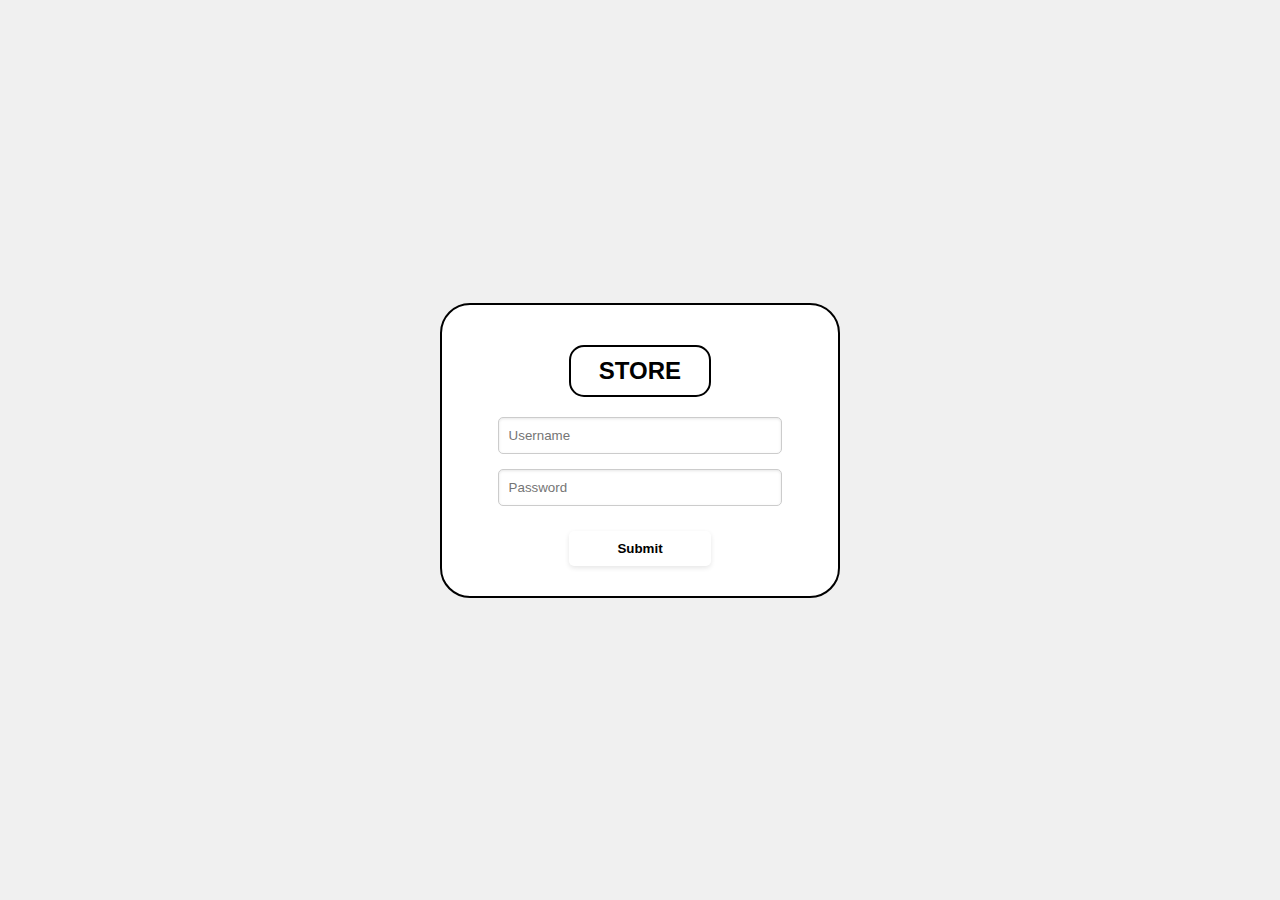
<file: index.html>
<!DOCTYPE html>
<html lang="en">
<head>
    <meta charset="UTF-8">
    <meta name="viewport" content="width=device-width, initial-scale=1.0">
    <title>Halaman Login</title>
    <meta name="viewport" content="width=device-width, initial-scale=1.0">
    <link rel="stylesheet" href="style.css">
</head>
<body>
    <div class="container_form">
    <div class="form_login">
        <h1>STORE</h1>
        <label for="Username">
            <input type="text" placeholder="Username">
        </label>
        <label for="Password">
            <input type="password" placeholder="Password">
        </label>
        <a href="halaman.html"><button>Submit</button></a>
    </div>
</div>
</body>
</html>
</file>
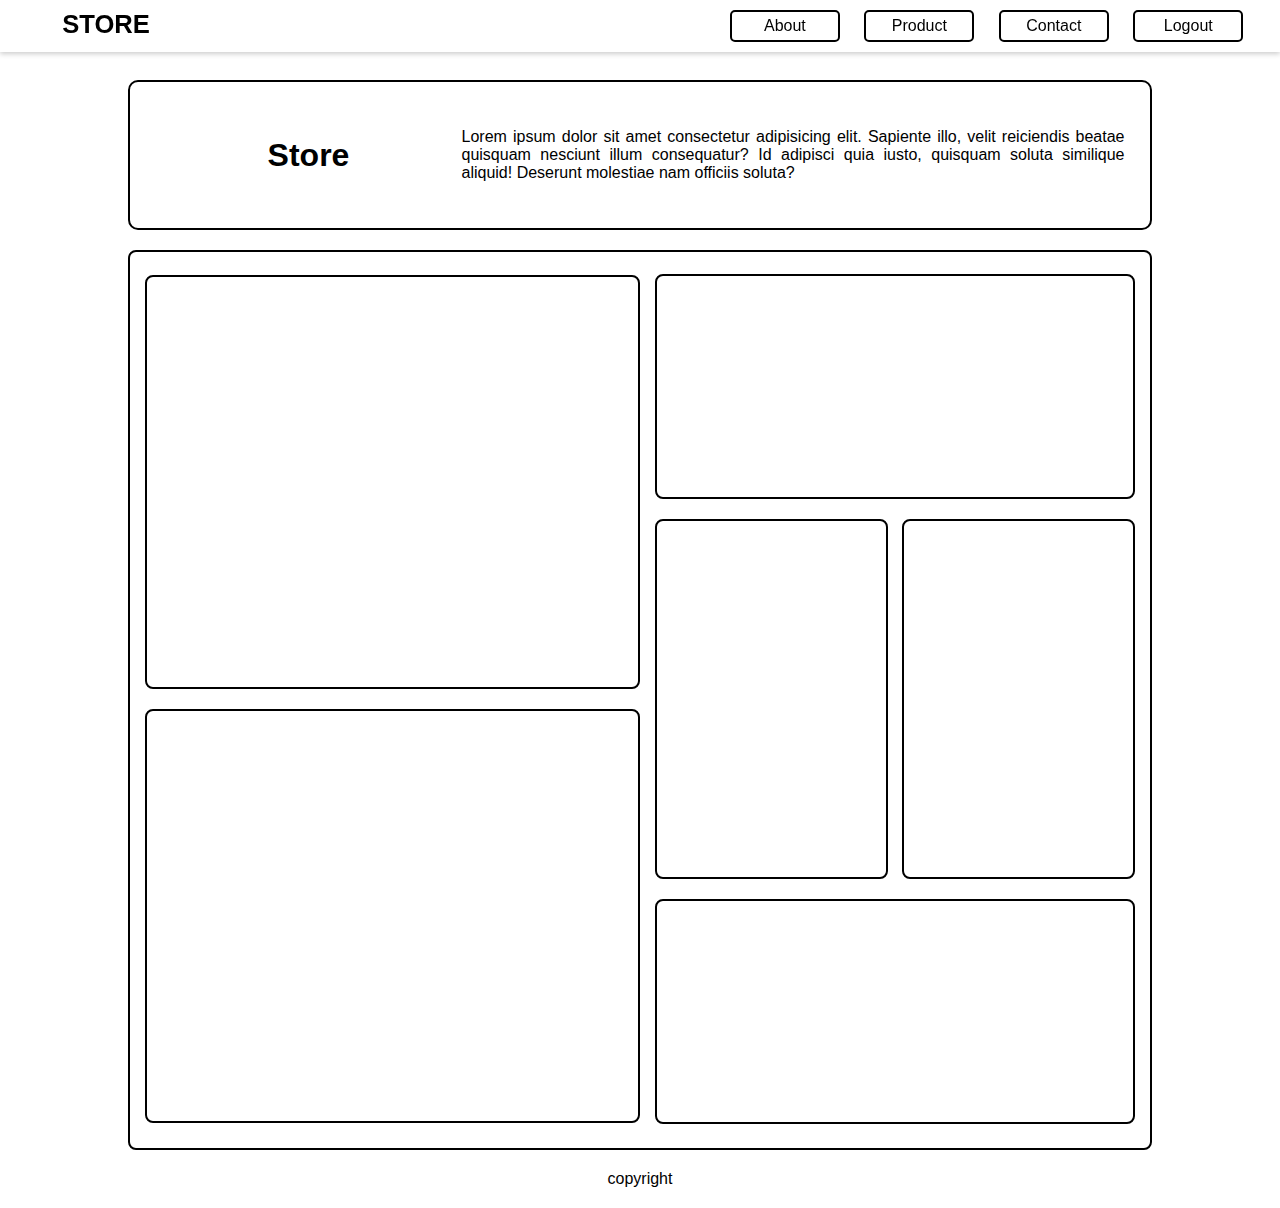
<file: halaman.html>
<!DOCTYPE html>
<html lang="en">
<head>
    <meta charset="UTF-8">
    <meta name="viewport" content="width=device-width, initial-scale=1.0">
    <title>Halaman Utama</title>
    <link rel="stylesheet" href="style.css">
    <meta name="viewport" content="width=device-width, initial-scale=1.0">
</head>
<body>
        <div class="nav">
            <h1>STORE</h1>
            <ul class="navbar">
                <li><a href=""> About </a></li>
                <li><a href="">Product</a></li>
                <li><a href="">Contact</a></li>
                <li><a href="index.html">Logout</a></li>
            </ul>
        </div>
    <div class="about_landing">
        <div class="about_landing_isi">
            <h1>Store</h1>
        </div>
            <div class="about_landing_text">
            <p>Lorem ipsum dolor sit amet consectetur adipisicing elit. Sapiente illo, velit reiciendis beatae quisquam nesciunt illum consequatur? Id adipisci quia iusto, quisquam soluta similique aliquid! Deserunt molestiae nam officiis soluta?</p>
        </div>
    </div>
    <div class="about_portofolio">
        <div class="gambar123">
            <div class="gambar16">
                <div class="gambar1"></div>
                <div class="gambar6"></div>
            </div>
            <div class="gambar23">
            <div class="gambar2"></div>
            <div class="gambar3"></div>
            <div class="gambar4"></div>
            <div class="gambar5"></div>
        </div>
        </div>
    </div>
    <div class="copyright">
        <p>copyright</p>
    </div>
</body>
</html>
</file>
<file: style.css>
* {
    font-family: arial;
    box-sizing: border-box;
    margin: 0;
    padding: 0;
}

.container_form{
    display: flex;
    justify-content: center;
    align-items: center;
    height: 100vh;
    background-color: #f0f0f0;
}

.form_login {
    text-align: center;
    width: 80%;
    max-width: 400px;
    background-color: white;
    border: 2px solid;
    border-radius: 30px;
    padding: 20px;
}

.form_login h1 {
    width: 40%;
    font-size: 1.5em;
    margin: 20px auto;
    padding: 10px;
    border: 2px solid;
    border-radius: 15px;
}

input {
    width: 80%;
    padding: 10px;
    margin: 15px auto;
    display: block;
    border: 1px solid #ccc;
    border-radius: 5px;
    box-shadow: inset 0 1px 3px rgba(0, 0, 0, 0.1);
}

a {
    text-decoration: none;
    color: black;
}

button {
    width: 40%;
    padding: 10px;
    margin: 10px 0 10px;
    border: none;
    border-radius: 5px;
    background-color: white;
    font-weight: bold;
    cursor: pointer;
    box-shadow: 0 2px 5px rgba(0, 0, 0, 0.1);
}
.nav {
    top: 0;
    left: 0;
    position: fixed;
    width: 100%;
    background-color: #ffffff;
    z-index: 1000;
    box-shadow: 0 2px 5px rgba(0, 0, 0, 0.2);
}


.nav h1 {
    margin: 10px;
    width: 15%;
    text-align: center;
    display: inline-block;
    font-size: 1.6em;
}

.navbar {
    text-align: right;
    list-style: none;
    width: 81%;
    display: inline-block;
    vertical-align: top;
    margin: 0;
    padding: 0;
}

.navbar li {
    color: black;
    text-align: center;
    width: 110px; 
    border: 2px solid;
    border-radius: 5px;
    margin: 10px;
    padding: 5px 20px;
    display: inline-block;
}
.about_landing{
    text-align: center;
    display: flex;
    justify-content: center;
    width: 80%;
    height: 150px;
    margin: 80px auto 20px auto;
    border: 2px solid;
    border-radius: 10px;
}
.about_landing_isi{
    width: 30%;
    display: flex;
    justify-content: center;
    align-items: center;
}
.about_landing_text{
    display: flex;
    flex-wrap: wrap;
    justify-content: center;
    align-items: center;
    text-align: justify;
    width: 65%;
}
.about_portofolio{
    width: 80%;
    height: 100vh;
    margin: 0px auto;
    border: 2px solid;
    border-radius: 8px;
}
.gambar123{
    width: 97%;
    height: 100vh;
    margin: 20px auto;
    display: flex;
    flex-wrap: wrap;
    justify-content: center;
}
.gambar16{
    margin-top: 0.2%;
    width: 50%;
    height: 95vh;
    margin-right: 1.5%;
    float: left;
}
.gambar1{
    margin-top: 0.2%;
    width: 100%;
    height: 46vh;
    border: 2px solid;
    border-radius: 8px;
    margin-right: 1.5%;
    float: left;
}
.gambar6{
    margin-top:20px;
    width: 100%;
    height: 46vh;
    border: 2px solid;
    border-radius: 8px;
    margin-right: 1.5%;
    float: left;
}
.gambar23{
    margin-top: 0.2%;
    width: 48.5%;
    height: 95vh;
}
.gambar2{
    width: 100%;
    height: 25vh;
    border: 2px solid;
    border-radius: 8px;
}
.gambar3{
    float: left;
    margin: 20px 0 20px 0;
    width: 48.5%;
    height: 40vh;
    border: 2px solid;
    border-radius: 8px;
}
.gambar4{
    float: right;
    margin: 20px 0 20px 0;
    width: 48.5%;
    height: 40vh;
    border: 2px solid;
    border-radius: 8px;
}
.gambar5{
    float: left;
    width: 100%;
    height: 25vh;
    border: 2px solid;
    border-radius: 8px;
}
.copyright{
    width: 80%;
    margin: 20px auto;
    text-align: center;
}
input:hover,
button:hover{
    border: 2px solid;
    transform: translateY(-5px);
    box-shadow: 0 4px 10px rgba(0, 0, 0, 0.2);
}
.form_login:hover{
    box-shadow: 8px 10px grey;
}
.navbar li:hover{
    transform: translateY(-3px);
    box-shadow: 0 4px 10px rgba(0, 0, 0, 0.2);
}
@media screen and (max-width: 678px) {
    .form_login {
        width: 90%; 
    }
    .nav h1 {
        width: 100%;
        text-align: center;
    }

    .navbar {
        width: 100%;
        text-align: center;
    }

    .navbar li {
        width: 20%; /* Lebar li menyesuaikan konten di dalamnya */
        margin: 5px 5px 20px 5px;
        padding: 5px 10px; /* Mengurangi padding pada layar kecil */
    }
    .about_landing{
        margin-top: 120px;
        height: 200px;
    }
    .about_landing_text{
        width: 60%;
    }
    .about_portofolio{
        width: 82%;
        border: none;
    }
    .gambar16{
        width: 100%;
        margin: 0;
    }
    .gambar1, .gambar6{
        width: 100%;
    }
    .gambar23{
        width: 100%;
        margin: 0;
    }
    .gambar2{
        width: 100%;
        margin: 15px auto 0 auto;
    }
    .copyright{
        display: none;
    }
}
</file>
